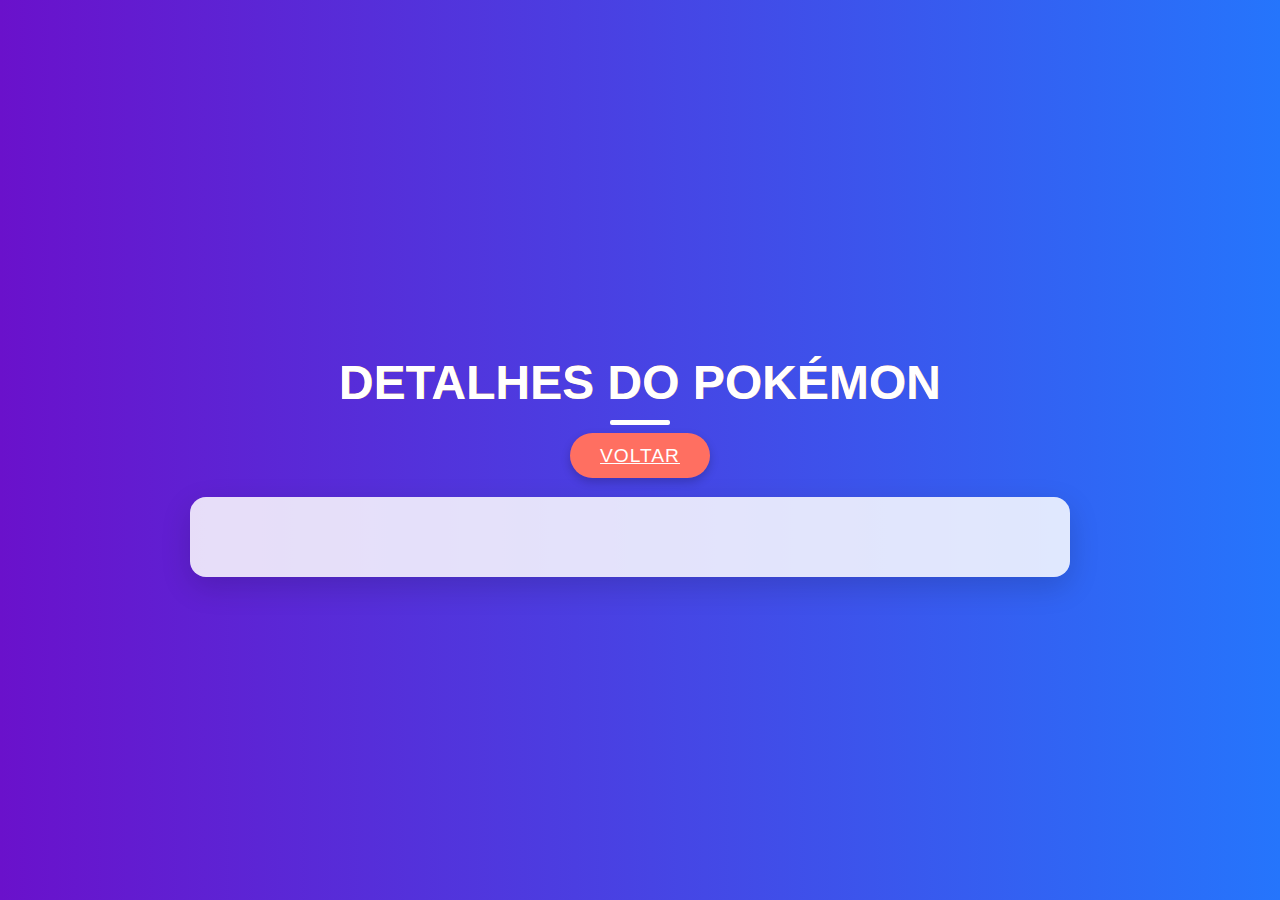
<file: details.html>
<!DOCTYPE html>
<html lang="pt-BR">
<head>
    <meta charset="UTF-8">
    <meta name="viewport" content="width=device-width, initial-scale=1.0">
    <title>Detalhes do Pokémon</title>
    <link rel="icon" type="image/x-icon" href="src/assets/images/Poké_Ball_icon.svg">
    <link href="https://cdn.jsdelivr.net/npm/bootstrap@5.0.2/dist/css/bootstrap.min.css" rel="stylesheet"
    integrity="sha384-EVSTQN3/azprG1Anm3QDgpJLIm9Nao0Yz1ztcQTwFspd3yD65VohhpuuCOmLASjC" crossorigin="anonymous">
    <link rel="stylesheet" href="src/css/details/details.css">
</head>
<body class="bg-light">
    <div class="container my-5">
        <header class="text-center mb-4">
            <h1 class="display-4">Detalhes do Pokémon</h1>
            <a href="index.html" class="btn btn-secondary btn-lg">Voltar</a>
        </header>
        <main id="pokemon-details" class="pokemon-details bg-white p-4 rounded shadow">
        </main>
    </div>
    <script type="module" src="src/js/details/details.js"></script>
</body>
</html>
</file>
<file: src/css/details/details.css>
@import "mobile/mobile.css";

/* GERAL */

body {
    font-family: 'Segoe UI', Tahoma, Geneva, Verdana, sans-serif;
    background-image: linear-gradient(to right, #6a11cb, #2575fc);
    background-size: cover;
    color: #f4f4f9;
    margin: 0;
    padding: 0;
    display: flex;
    justify-content: center;
    align-items: center;
    min-height: 100vh;
    text-align: center;
}

h1 {
    font-size: 3rem;
    font-weight: 700;
    text-transform: uppercase;
    background-image: linear-gradient(to right, #fbbd08, #ff6f61);
    -webkit-background-clip: text;
    background-clip: text;
    margin-bottom: 20px;
}

h1::after {
    content: '';
    display: block;
    width: 60px;
    height: 5px;
    background-color: #fff;
    margin: 10px auto;
    border-radius: 2px;
}

h2 {
    color: #2d3748;
    font-size: 2.5rem;
    text-transform: capitalize;
    font-weight: 600;
    margin-bottom: 15px;
}

h3 {
    color: #4a5568;
    font-size: 1.6rem;
    font-weight: 500;
    margin-top: 30px;
}

.pokemon-details p,
.pokemon-details ul li,
.pokemon-details h3 {
    color: #000;
}

/* BOTOES */

.btn-secondary {
    background-color: #ff6f61;
    border-color: #ff6f61;
    color: white;
    font-size: 1.2rem;
    padding: 12px 30px;
    text-transform: uppercase;
    letter-spacing: 1px;
    border-radius: 50px;
    box-shadow: 0 4px 10px rgba(0, 0, 0, 0.2);
    transition: all 0.3s ease;
}

.btn-secondary:hover {
    background-color: #fbbd08;
    border-color: #fbbd08;
    box-shadow: 0 6px 20px rgba(0, 0, 0, 0.3);
}

/* HEADER */

.container {
    max-width: 900px;
    width: 100%;
    margin: 0 auto;
    padding: 0 20px;
}

header {
    text-align: center;
    margin-bottom: 30px;
    color: #fff;
}

.pokemon-details {
    background-color: rgba(255, 255, 255, 0.85);
    border-radius: 1rem;
    padding: 40px;
    box-shadow: 0 10px 30px rgba(0, 0, 0, 0.15);
    align-items: center;
    transition: all 0.3s ease;
    max-width: 800px;  
    width: 100%; 
}

.pokemon-details img {
    max-width: 100%;
    border-radius: 1rem;
    margin-bottom: 20px;
    border: 5px solid #fff;
    box-shadow: 0 6px 20px rgba(0, 0, 0, 0.15);
}

ul.statistics {
    list-style-type: none;
    padding: 0;
    margin-top: 20px;
}

ul.statistics li {
    background: rgba(0, 0, 0, 0.05);
    padding: 15px;
    margin-bottom: 10px;
    border-radius: 0.5rem;
    display: flex;
    justify-content: space-between;
    align-items: center;
    font-size: 1.2rem;
    color: #2d3748;
}

ul.statistics li:nth-child(even) {
    background: rgba(0, 0, 0, 0.07);
}

ul.statistics li span {
    font-weight: 700;
    color: #007bff;
}

ul.statistics li:hover {
    background: #640f0f7e;
    color: white;
    transform: translateX(10px);
    transition: all 0.3s ease;
}
</file>
